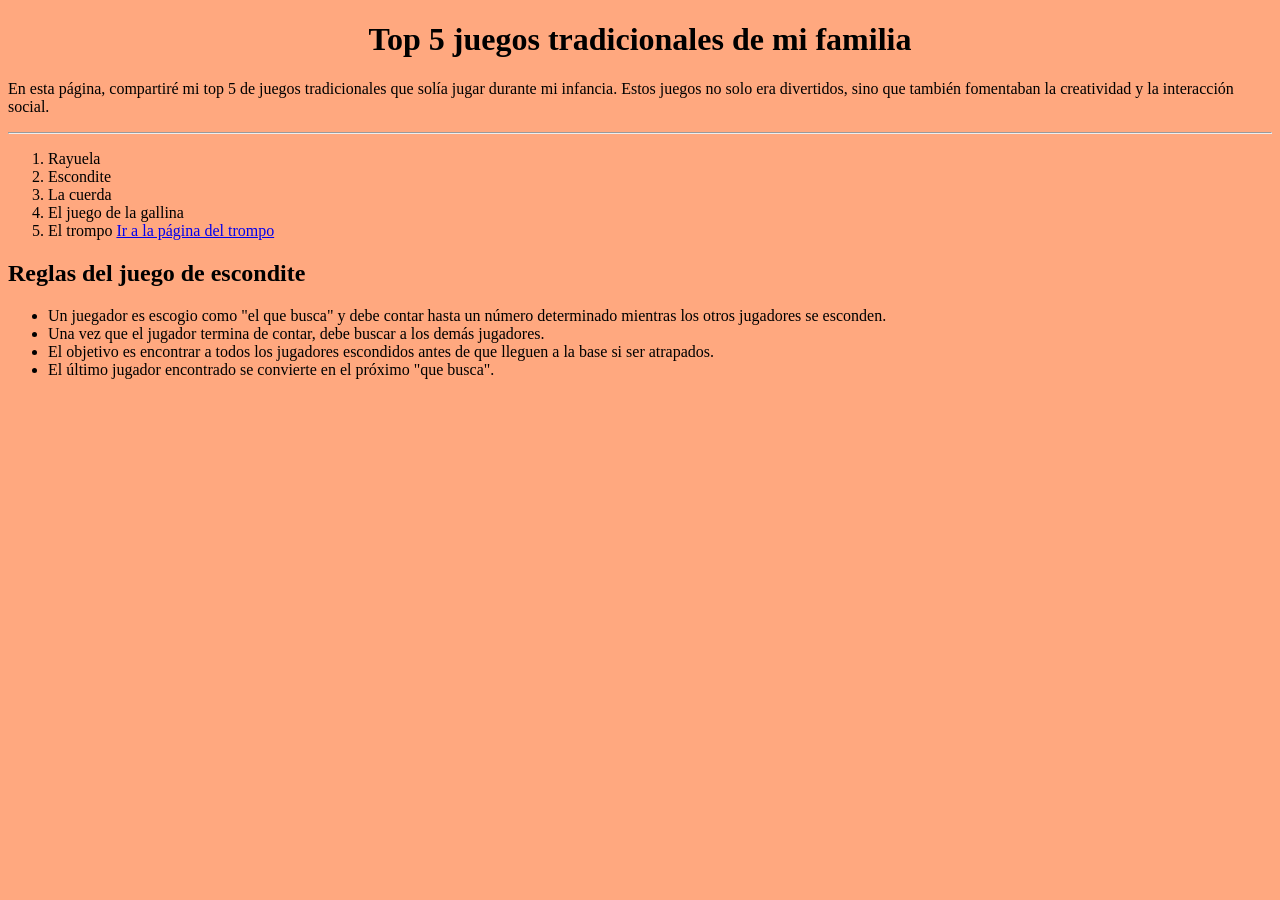
<file: UNIDAD 1/Estructura_base/index.html>
<!DOCTYPE html>
<html lang="en">
<head>
    <meta charset="UTF-8">
    <meta name="viewport" content="width=device-width, initial-scale=1.0">
    <title>Top 5 juegos tradicionales</title>
    <link rel="stylesheet" href="estilos.css">
</head>
<body class="Cuerpo">
    <h1 class="título">Top 5 juegos tradicionales de mi familia</h1>
    <p class="parrafo">En esta página, compartiré mi top 5 de juegos tradicionales que solía jugar durante mi infancia. Estos juegos no solo era divertidos, sino que también fomentaban la creatividad y la interacción social.</p>
    <hr/>
    <ol>
        <li>Rayuela</li>
        <li>Escondite</li>
        <li>La cuerda</li>
        <li>El juego de la gallina</li>
        <li>El trompo <a href="galeria.html">Ir a la página del trompo</a></li>
    </ol>
    <h2>Reglas del juego de escondite</h2>
    <ul>
        <li>Un juegador es escogio como "el que busca" y debe contar hasta un número determinado mientras los otros jugadores se esconden.</li>
        <li>Una vez que el jugador termina de contar, debe buscar a los demás jugadores.</li>
        <li>El objetivo es encontrar a todos los jugadores escondidos antes de que lleguen a la base si ser atrapados.</li>
        <li>El último jugador encontrado se convierte en el próximo "que busca".</li>  
    </ul>   
</body>
</html>
</file>
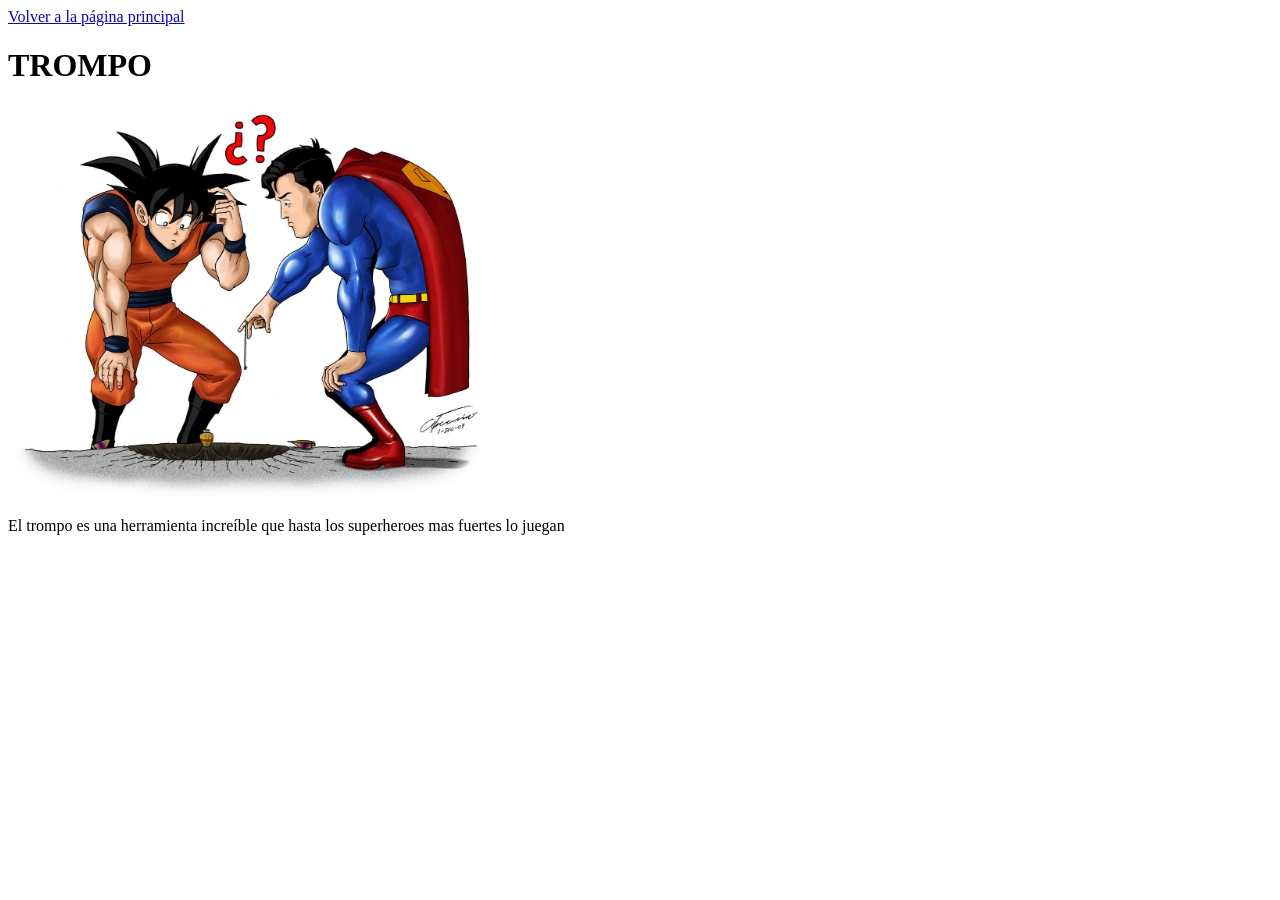
<file: UNIDAD 1/Estructura_base/galeria.html>
<!DOCTYPE html>
<html lang="en">
<head>
    <meta charset="UTF-8">
    <meta name="viewport" content="width=device-width, initial-scale=1.0">
    <title>Juego del trompo</title>
</head>
<body>
    <a href="index.html">Volver a la página principal</a>
    <h1>TROMPO</h1>
    <img src="trompo_hero.jpg" alt="Foto de trompo hero" width="500">
    <p>El trompo es una herramienta increíble que hasta los superheroes mas fuertes lo juegan</p>
</body>
</html>
</file>
<file: UNIDAD 1/Estructura_base/estilos.css>
.Cuerpo {
    background-color: rgb(255, 168, 127);
}
.título {
    color: rgb(0, 0, 0);
    text-align: center;
}
</file>
